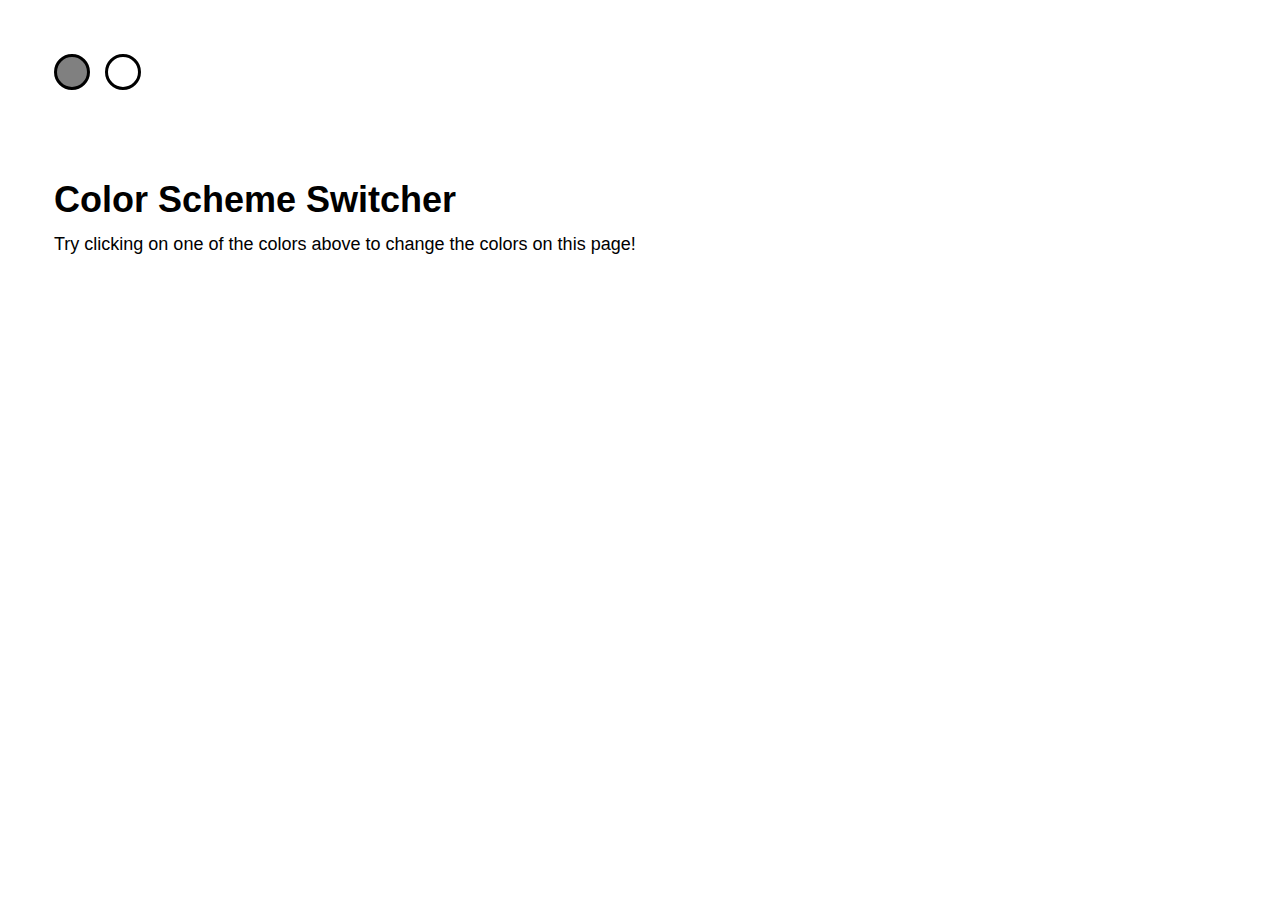
<file: Student Files 3/starter_code/color_scheme_switcher/index.html>
<!DOCTYPE html>
<html>

<head>

  <meta charset="UTF-8">

  <title>Color Scheme Switcher</title>

    <link rel="stylesheet" href="css/style.css" media="screen" type="text/css" />

</head>

<body>

  <ul id="switcher">
  <li id="grayButton"></li>
  <li id="whiteButton"></li>
</ul>

<h1>Color Scheme Switcher</h1>

<p>Try clicking on one of the colors above to change the colors on this page!</p>

  <script src="js/index.js"></script>

</body>

</html>
</file>
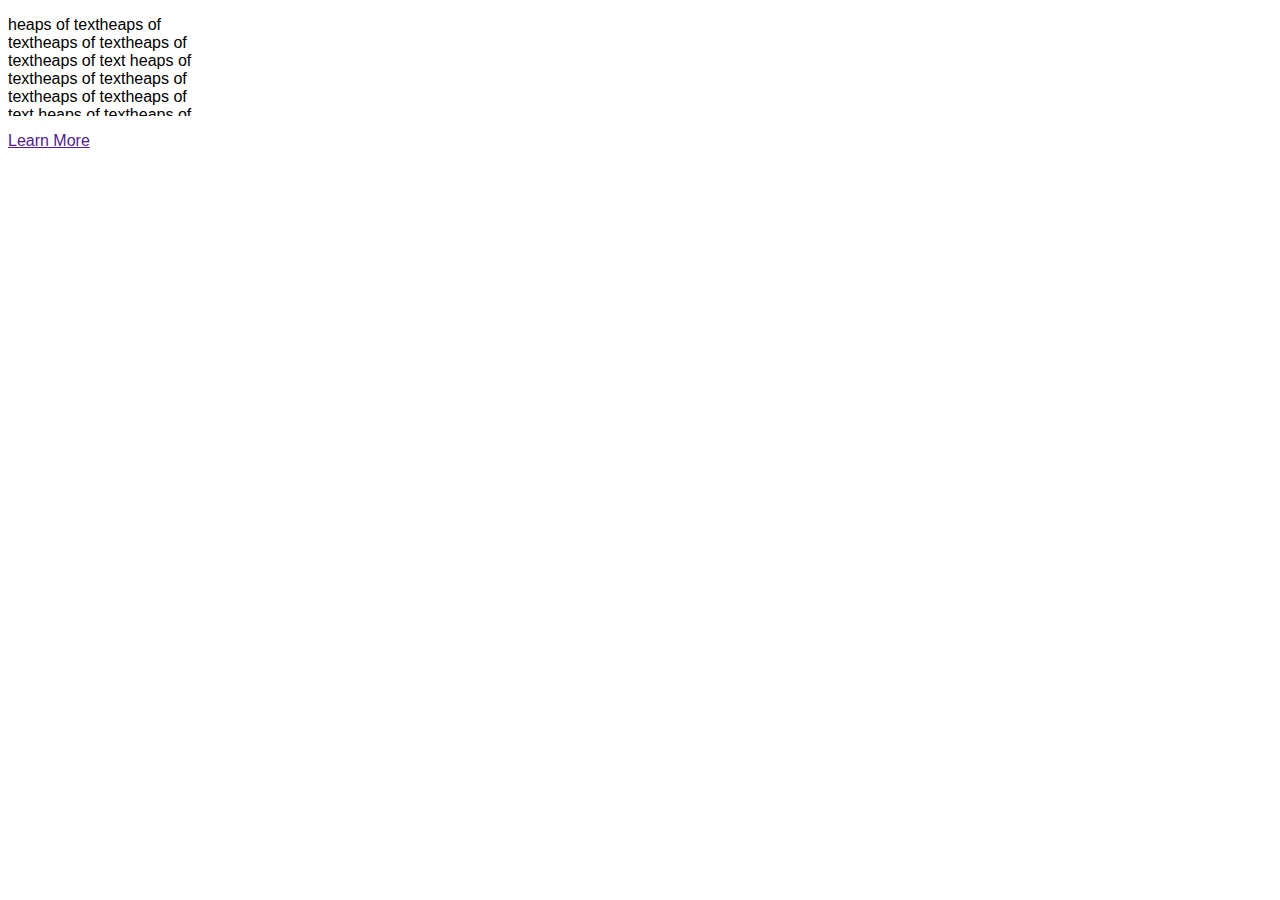
<file: Student Files 3/starter_code/traffic_light/index.html>
<!DOCTYPE html>
<html>
  <head>
    <meta charset="UTF-8">
    <title>jQuery Traffic Light</title>
    <script src="https://code.jquery.com/jquery-3.1.0.js" integrity="sha256-slogkvB1K3VOkzAI8QITxV3VzpOnkeNVsKvtkYLMjfk=" crossorigin="anonymous"></script>

    <!-- <script src='js/index.js'></script> -->
    <script src='js/showmore.js'></script>
    <link rel="stylesheet" href="css/style.css" media="screen" type="text/css" />
  </head>

  <body>
    <!-- <div id="controlPanel">
      <h1 id="stopButton" class="button">Stop</h1>
      <h1 id="slowButton" class="button">Slow</h1>
      <h1 id="goButton" class="button">Go</h1>
    </div>
    <div id="traffic-light">
      <div id="stopLight" class="bulb"></div>
      <div id="slowLight" class="bulb"></div>
      <div id="goLight" class="bulb"></div> -->

      <p class='big-para'>
        heaps of textheaps of textheaps of textheaps of textheaps of text
        heaps of textheaps of textheaps of textheaps of textheaps of text
        heaps of textheaps of textheaps of textheaps of textheaps of text
        heaps of textheaps of textheaps of text
        heaps of textheaps of textheaps of text
        heaps of textheaps of textheaps of textheaps of textheaps of text
        heaps of textheaps of textheaps of textheaps of text
      </p>
      <a id='learn-more' href=''>Learn More</a>
    </div>
  </body>
</html>
</file>
<file: Student Files 3/starter_code/color_scheme_switcher/css/style.css>
body {
  margin: 3em;
  padding: 0;
  font-family: sans-serif;
  font-size: 18px;
  line-height: 1.5;
}

h1 {
  line-height: 1.25;
  margin: 2em 0 0;
}
p {
  margin: .5em 0;
}

#switcher {
  list-style: none;
  margin: 0;
  padding: 0;
  overflow: hidden;
}
#switcher li {
  float: left;
  width: 30px;
  height: 30px;
  margin: 0 15px 15px 0;
  border-radius: 30px;
  border: 3px solid black;
}

#grayButton {
  background: gray;
}
#whiteButton {
  background: white;
}
</file>
<file: Student Files 3/starter_code/traffic_light/css/style.css>
body {
  font-family: sans-serif;
}

#controlPanel {
  float: left;
  padding-top: 30px;
}

.big-para{
  width: 200px;
  height: 100px;
  overflow: hidden;
}

.learn-more-content{
  display:none;
}

.button {
  background-color: gray;
  color: white;
  border-radius: 10px;
  padding: 20px;
  text-align: center;
  margin: 90px 40px;
  cursor: pointer;
}

#traffic-light {
  height: 550px;
  width: 200px;
  float: left;
  background-color: #333;
  border-radius: 40px;
  margin: 30px 0;
  padding: 20px;
}

.bulb {
  height: 150px;
  width: 150px;
  background-color: #111;
  border-radius: 50%;
  margin: 25px auto;
  transition: background 500ms;
}
</file>
